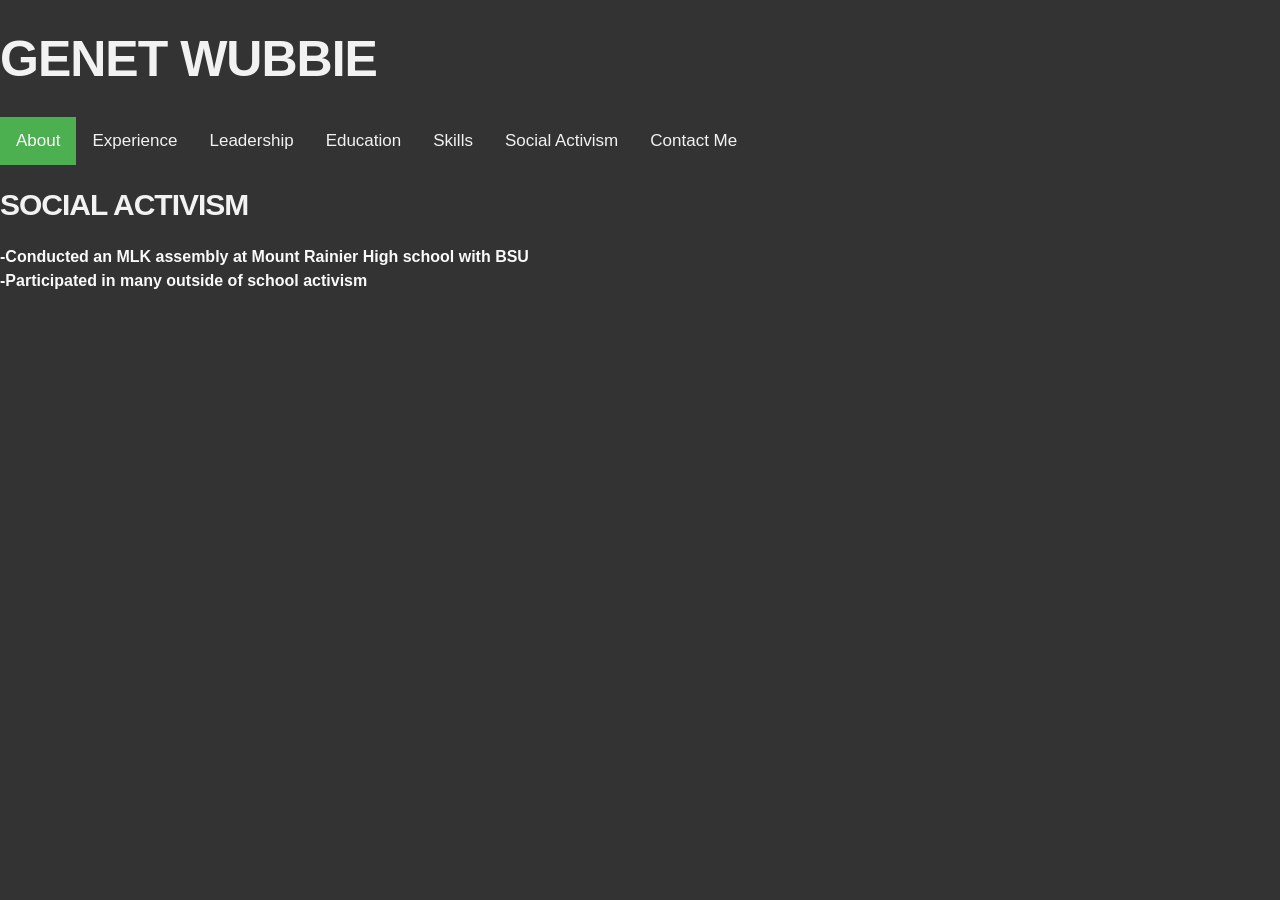
<file: activism.html>
<!DOCTYPE html>
<html>
<link rel="stylesheet" href="genet.css">
<link rel="stylesheet" href="https://cdnjs.cloudflare.com/ajax/libs/font-awesome/4.7.0/css/font-awesome.min.css">
<script src="genet.js"></script>
<head>
</head>
<body bgcolor="#333">
  <h1>GENET WUBBIE</h1>
    <div class="topnav" id="myTopnav">
      <a href="index.html" class="active">About</a>
      <a href="experience.html">Experience</a>
      <a href="leadership.html">Leadership</a>
      <a href="education.html">Education</a>
      <a href="skills.html">Skills</a>
      <a href="activism.html">Social Activism</a>
        <a href="contact.html">Contact Me</a>
      <a href="javascript:void(0);" class="icon" onclick="myFunction()">
        <i class="fa fa-bars"></i>
      </a>
    </div>
<h2>SOCIAL ACTIVISM</h2>
<h4>
  -Conducted an MLK assembly at Mount Rainier High school with BSU
  <div></div>
-Participated in many outside of school activism

</h4>

  </body>
  </html>
</file>
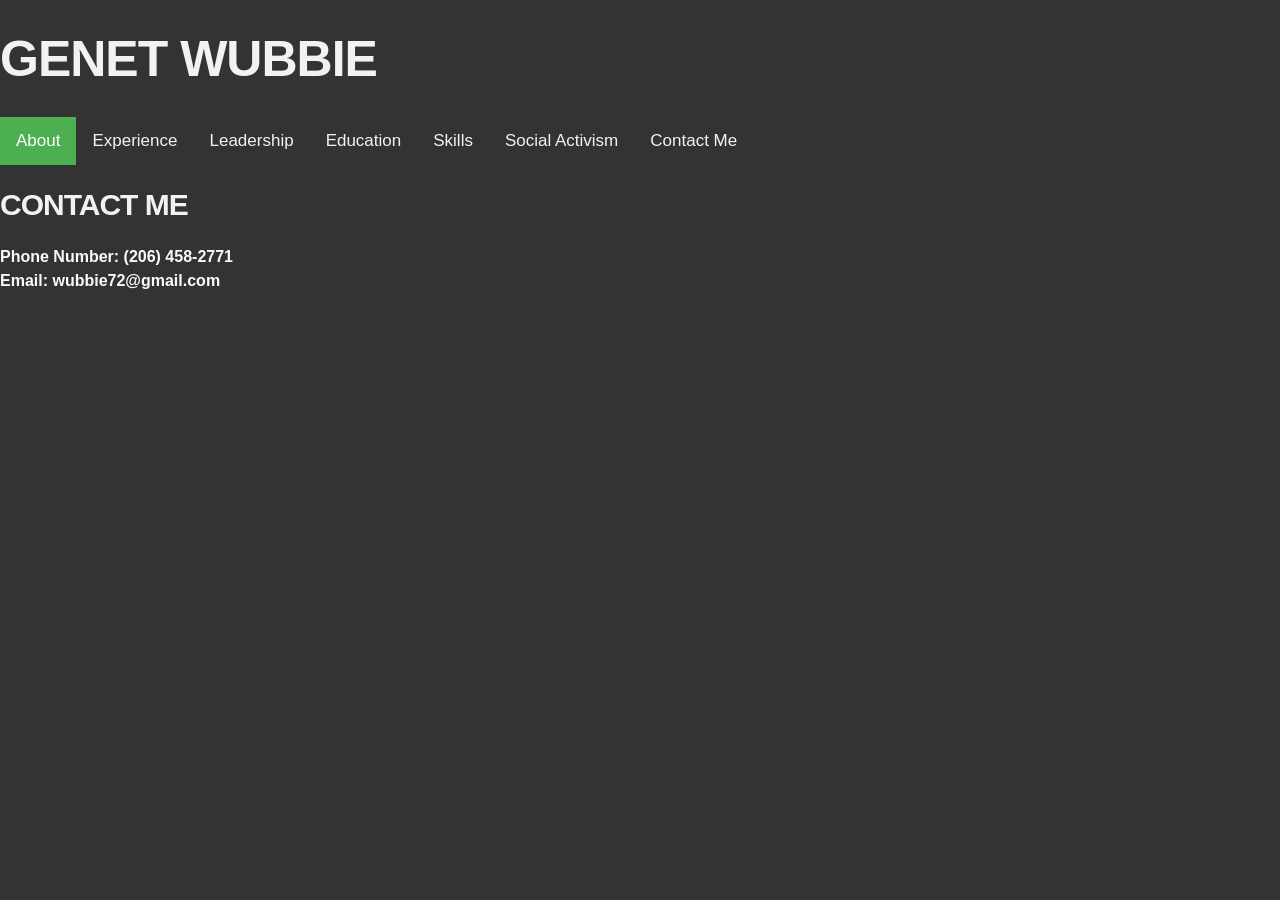
<file: contact.html>
<!DOCTYPE html>
<html>
<link rel="stylesheet" href="genet.css">
<link rel="stylesheet" href="https://cdnjs.cloudflare.com/ajax/libs/font-awesome/4.7.0/css/font-awesome.min.css">
<script src="genet.js"></script>
<head>
</head>
<body bgcolor="#333">
  <h1>GENET WUBBIE</h1>
    <div class="topnav" id="myTopnav">
      <a href="index.html" class="active">About</a>
      <a href="experience.html">Experience</a>
      <a href="leadership.html">Leadership</a>
      <a href="education.html">Education</a>
      <a href="skills.html">Skills</a>
      <a href="activism.html">Social Activism</a>
        <a href="contact.html">Contact Me</a>
      <a href="javascript:void(0);" class="icon" onclick="myFunction()">
        <i class="fa fa-bars"></i>
      </a>
    </div>
<h2>CONTACT ME</h2>
<h4>
  Phone Number: (206) 458-2771
  <div></div>
  Email: wubbie72@gmail.com
</h4>
  </body>
  </html>
</file>
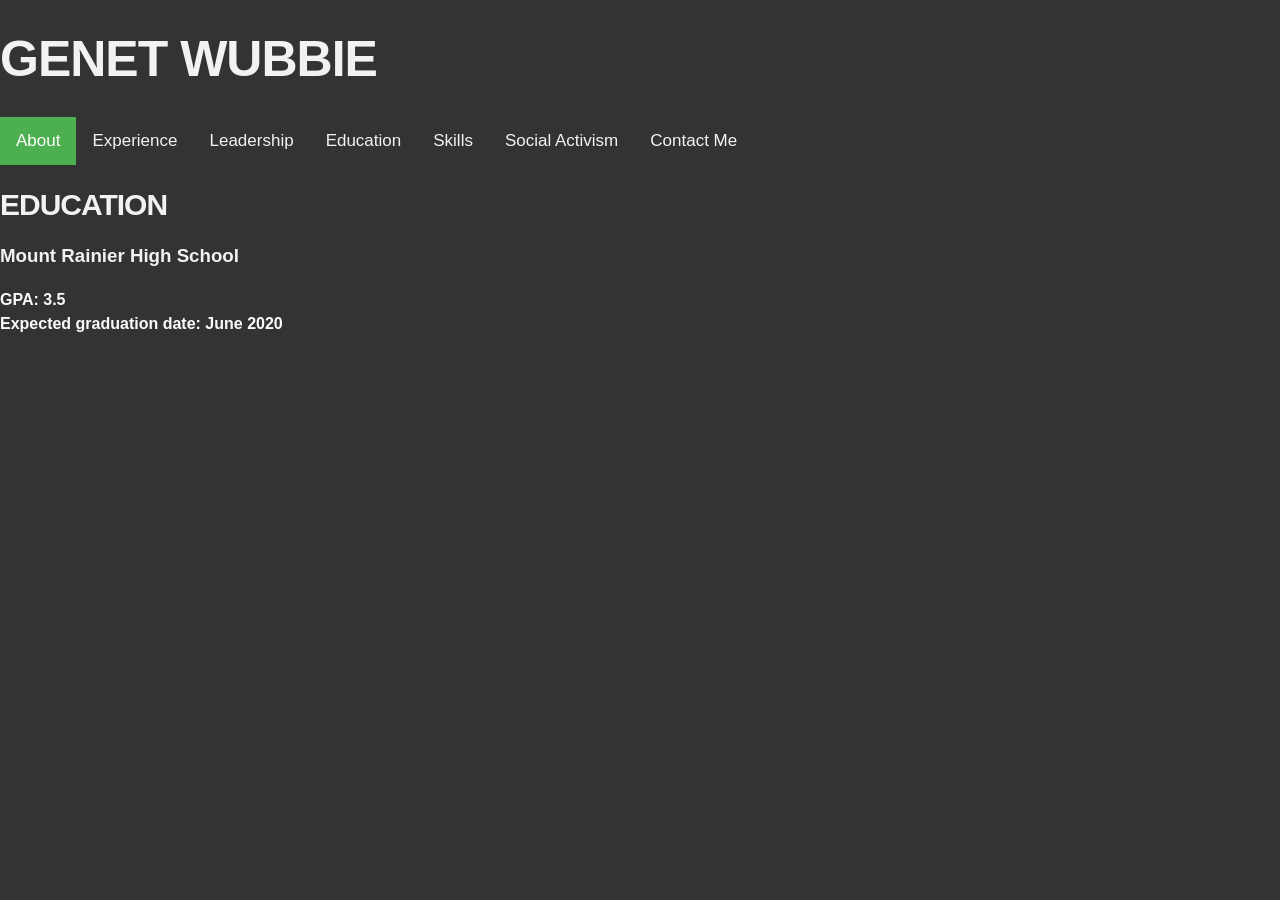
<file: education.html>
<!DOCTYPE html>
<html>
<link rel="stylesheet" href="genet.css">
<link rel="stylesheet" href="https://cdnjs.cloudflare.com/ajax/libs/font-awesome/4.7.0/css/font-awesome.min.css">
<script src="genet.js"></script>
<head>
</head>
<body bgcolor="#333">
  <h1>GENET WUBBIE</h1>
    <div class="topnav" id="myTopnav">
      <a href="index.html" class="active">About</a>
      <a href="experience.html">Experience</a>
      <a href="leadership.html">Leadership</a>
      <a href="education.html">Education</a>
      <a href="skills.html">Skills</a>
      <a href="activism.html">Social Activism</a>
        <a href="contact.html">Contact Me</a>
      <a href="javascript:void(0);" class="icon" onclick="myFunction()">
        <i class="fa fa-bars"></i>
      </a>
    </div>
    <h2>EDUCATION</h2>
    <h3>Mount Rainier High School</h3>
    <h4>
    GPA: 3.5
      <div></div>
    Expected graduation date: June 2020
    </h4>
  </body>
  </html>
</file>
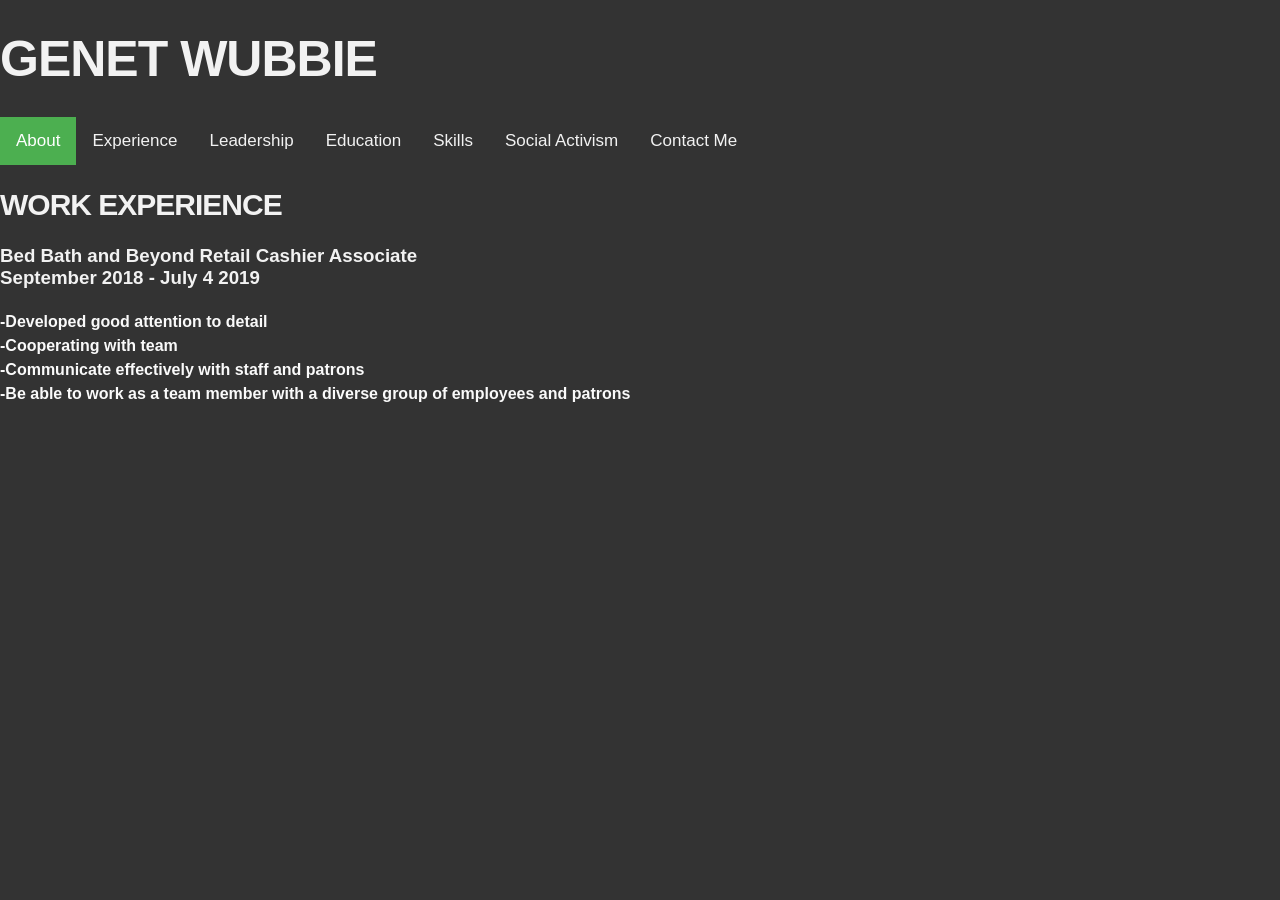
<file: experience.html>
<!DOCTYPE html>
<html>
<link rel="stylesheet" href="genet.css">
<link rel="stylesheet" href="https://cdnjs.cloudflare.com/ajax/libs/font-awesome/4.7.0/css/font-awesome.min.css">
<script src="genet.js"></script>
<head>
</head>
<body bgcolor="#333">
  <h1>GENET WUBBIE</h1>
    <div class="topnav" id="myTopnav">
      <a href="index.html" class="active">About</a>
      <a href="experience.html">Experience</a>
      <a href="leadership.html">Leadership</a>
      <a href="education.html">Education</a>
      <a href="skills.html">Skills</a>
      <a href="activism.html">Social Activism</a>
        <a href="contact.html">Contact Me</a>
      <a href="javascript:void(0);" class="icon" onclick="myFunction()">
        <i class="fa fa-bars"></i>
      </a>
    </div>
<h2>WORK EXPERIENCE</h2>
<h3>Bed Bath and Beyond  Retail Cashier Associate
<div></div>
  September 2018 - July 4 2019</h3>
<h4>
  -Developed good attention to detail
  <div></div>
  -Cooperating with team
  <div></div>
  -Communicate effectively with staff and patrons
  <div></div>
  -Be able to work as a team member with a diverse group of employees and patrons
</h4>
  </body>
  </html>
</file>
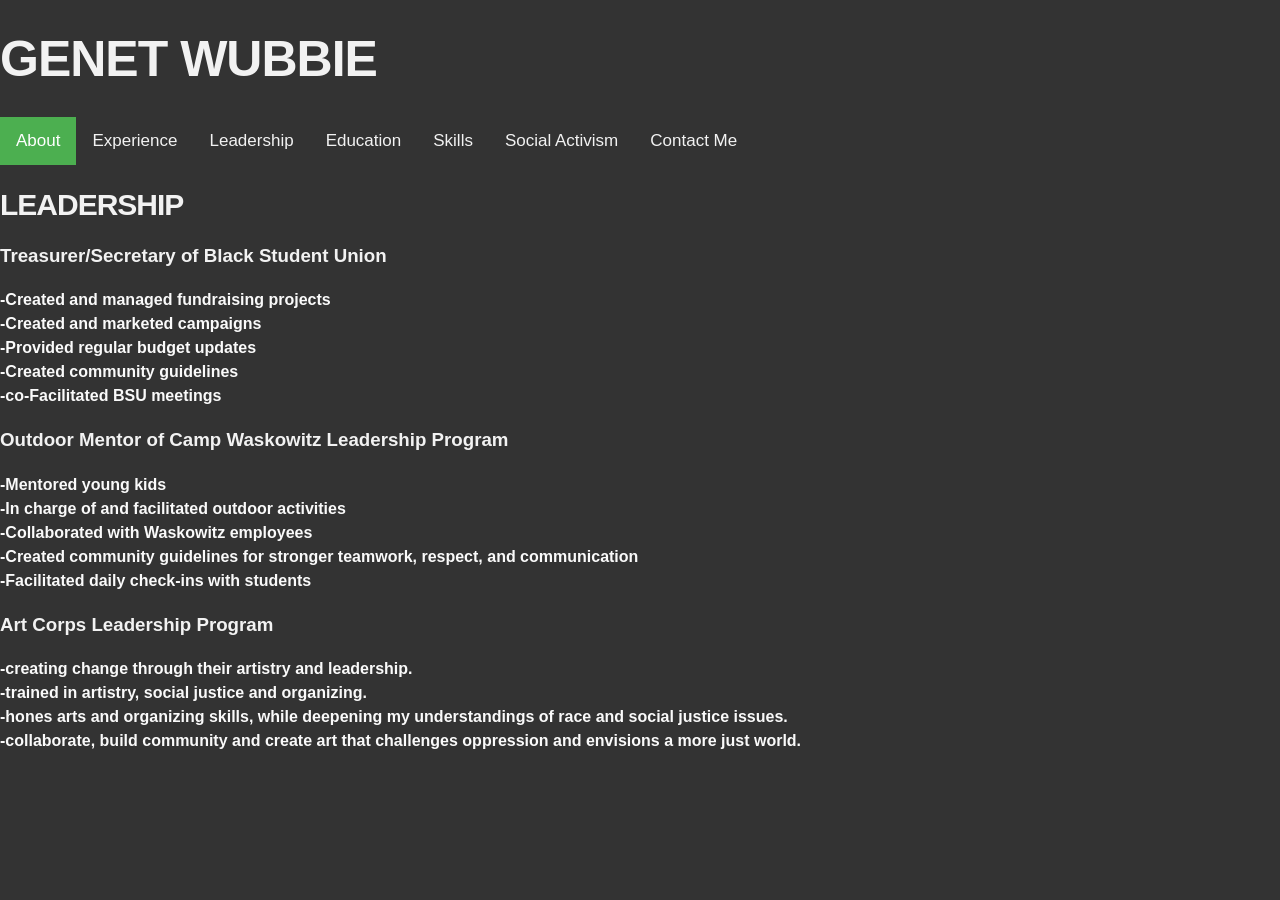
<file: leadership.html>
<!DOCTYPE html>
<html>
<link rel="stylesheet" href="genet.css">
<link rel="stylesheet" href="https://cdnjs.cloudflare.com/ajax/libs/font-awesome/4.7.0/css/font-awesome.min.css">
<script src="genet.js"></script>
<head>
</head>
<body bgcolor="#333">
  <h1>GENET WUBBIE</h1>
    <div class="topnav" id="myTopnav">
      <a href="index.html" class="active">About</a>
      <a href="experience.html">Experience</a>
      <a href="leadership.html">Leadership</a>
      <a href="education.html">Education</a>
      <a href="skills.html">Skills</a>
      <a href="activism.html">Social Activism</a>
        <a href="contact.html">Contact Me</a>
      <a href="javascript:void(0);" class="icon" onclick="myFunction()">
        <i class="fa fa-bars"></i>
      </a>
    </div>
    <h2>LEADERSHIP</h2>
    <h3>Treasurer/Secretary of Black Student Union </h3>
    <h4>
    -Created and managed fundraising projects
    <div></div>
  -Created and marketed campaigns
  <div></div>
  -Provided regular budget updates
  <div></div>
  -Created community guidelines
  <div></div>
  -co-Facilitated BSU meetings
    </h4>
    <h3>Outdoor Mentor of Camp Waskowitz Leadership Program </h3>
    <h4>
    -Mentored young kids
    <div></div>
    -In charge of and facilitated outdoor activities
    <div></div>
    -Collaborated with Waskowitz employees
    <div></div>
    -Created community guidelines for stronger teamwork, respect, and communication
    <div></div>
    -Facilitated daily check-ins with students
    </h4>
    <h3>Art Corps Leadership Program</h3>
    <h4>
  -creating change through their artistry and leadership.
  <div></div>
  -trained in artistry, social justice and organizing.
  <div></div>
  -hones arts and organizing skills, while deepening my understandings of race and social justice issues.
  <div></div>
  -collaborate, build community and create art that challenges oppression and envisions a more just world.
    </h4>
  </body>
  </html>
</file>
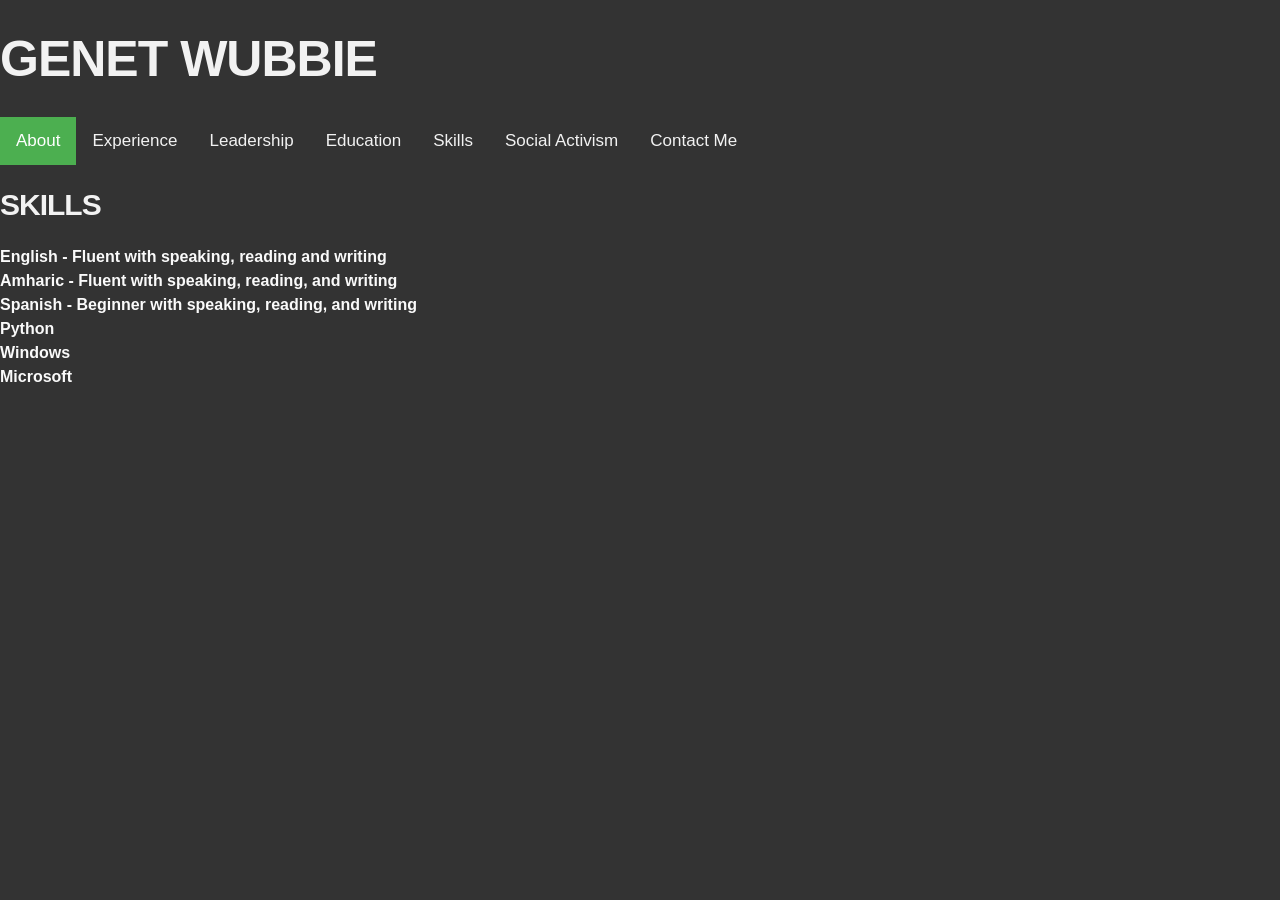
<file: skills.html>
<!DOCTYPE html>
<html>
<link rel="stylesheet" href="genet.css">
<link rel="stylesheet" href="https://cdnjs.cloudflare.com/ajax/libs/font-awesome/4.7.0/css/font-awesome.min.css">
<script src="genet.js"></script>
<head>
</head>
<body bgcolor="#333">
  <h1>GENET WUBBIE</h1>
    <div class="topnav" id="myTopnav">
      <a href="index.html" class="active">About</a>
      <a href="experience.html">Experience</a>
      <a href="leadership.html">Leadership</a>
      <a href="education.html">Education</a>
      <a href="skills.html">Skills</a>
      <a href="activism.html">Social Activism</a>
        <a href="contact.html">Contact Me</a>
      <a href="javascript:void(0);" class="icon" onclick="myFunction()">
        <i class="fa fa-bars"></i>
      </a>
    </div>
    <h2>SKILLS</h2>
    <h4>
      English - Fluent with speaking, reading and writing
        <div></div>
  Amharic - Fluent with speaking, reading, and writing
    <div></div>
  Spanish - Beginner with speaking, reading, and writing
    <div></div>
  Python
    <div></div>
  Windows
    <div></div>
  Microsoft
    </h4>
  </body>
  </html>
</file>
<file: genet.css>
body {
  margin: 0;
  font-family: Arial, Helvetica, sans-serif;
}

.topnav {
  overflow: hidden;
  background-color: #333;
}

.topnav a {
  float: left;
  display: block;
  color: #f2f2f2;
  text-align: center;
  padding: 14px 16px;
  text-decoration: none;
  font-size: 17px;
}

.topnav a:hover {
  background-color: #ddd;
  color: black;
}

.topnav a.active {
  background-color: #4CAF50;
  color: white;
}

.topnav .icon {
  display: none;
}

@media screen and (max-width: 600px) {
  .topnav a:not(:first-child) {display: none;}
  .topnav a.icon {
    float: right;
    display: block;
  }
}

@media screen and (max-width: 600px) {
  .topnav.responsive {position: relative;}
  .topnav.responsive .icon {
    position: absolute;
    right: 0;
    top: 0;
  }
  .topnav.responsive a {
    float: none;
    display: block;
    text-align: left;
  }
}

h1 {
 color: #f2f2f2; font-family: 'Helvetica Neue', sans-serif; font-size: 50px; font-weight: bold; letter-spacing: -1px; line-height: 1;
}
h2 {
  color: #f2f2f2; font-family: 'Helvetica Neue', sans-serif; font-size: 30px; font-weight: bold; letter-spacing: -1px; line-height: 1;
}
h3 {
  color: #f2f2f2; font-family: 'Helvetica Neue', sans-serif;
}

h4 {
  color: #FAFAFA; font-family: 'Helvetica Neue', sans-serif; line-height: 1.5;
}


/* Top right text */
#top-right {
  position: absolute;
  top: 8px;
  right: 16px;
</file>
